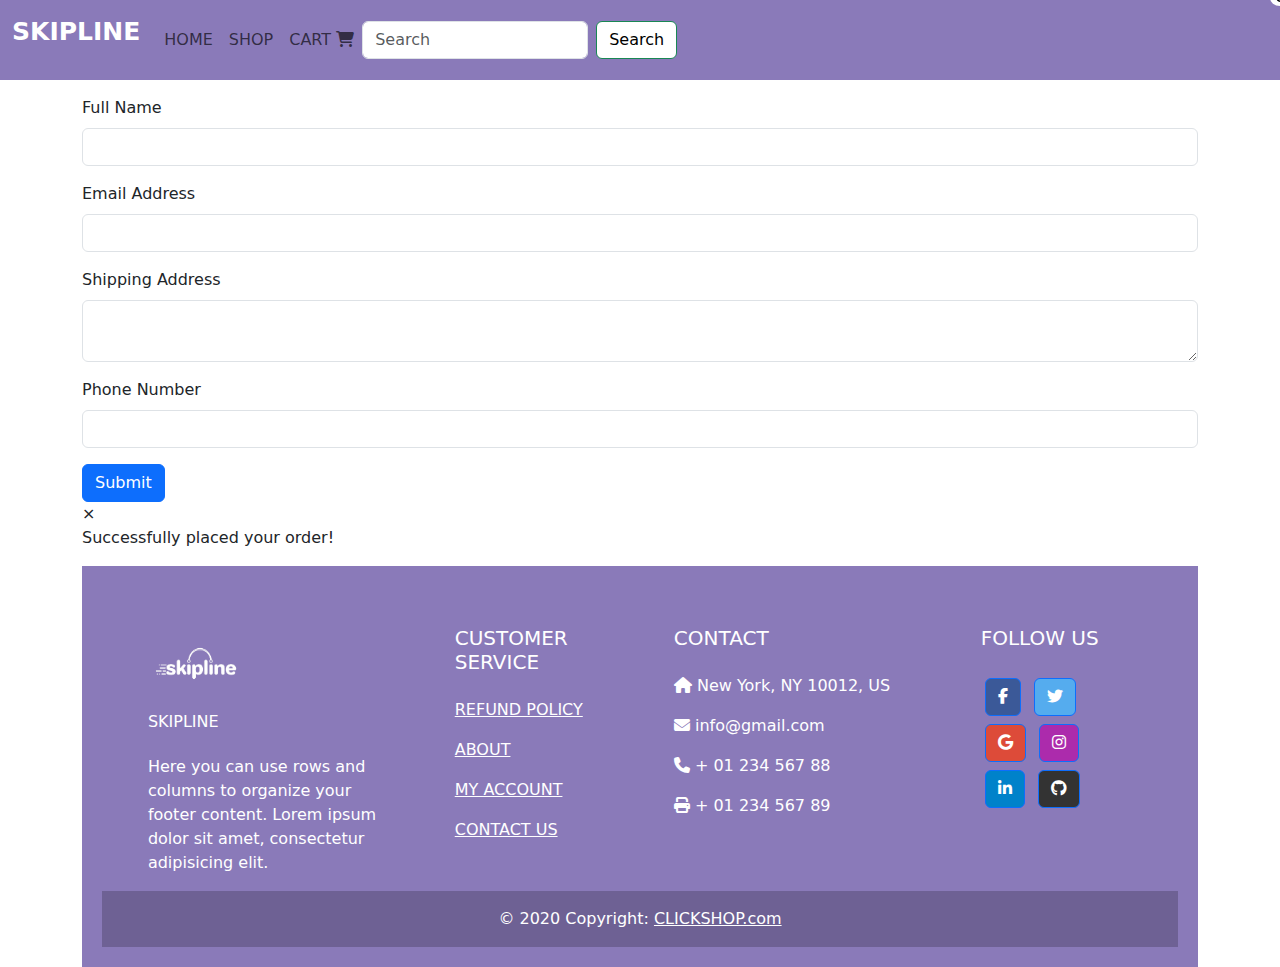
<file: check.html>
<!DOCTYPE html>
<html lang="en">

<head>
    <meta charset="UTF-8">
    <meta name="viewport" content="width=device-width, initial-scale=1.0">
    <title>checkout</title>
    <link rel="stylesheet" href="check.css">
    <link href="https://cdn.jsdelivr.net/npm/bootstrap@5.3.3/dist/css/bootstrap.min.css" rel="stylesheet">
    <link rel="stylesheet" href="https://cdnjs.cloudflare.com/ajax/libs/font-awesome/6.6.0/css/all.min.css" />
  
</head>

<body>
    <div class="container"> <!-- container start -->
        <nav class="navbar navbar-expand-lg navbar-light bg-#8A7AB9 fixed-top" style="background-color: #8A7AB9; border-bottom: transparent;" id="navbar">
            <div class="container-fluid">
                <a class="navbar-brand" href="#">
                    <p style="color: WHITE; font-weight: 850; font-size: 25px;">SKIPLINE</p>
                </a>
                <button class="navbar-toggler" type="button" data-bs-toggle="collapse" data-bs-target="#navbarNav" aria-controls="navbarNav" aria-expanded="false" aria-label="Toggle navigation">
                    <span class="navbar-toggler-icon"></span>
                </button>
                <div class="collapse navbar-collapse" id="navbarNav">
                    <ul class="navbar-nav">
                        <li class="nav-item">
                            <a class="nav-link" href="index.html">HOME</a>
                        </li>
                        <li class="nav-item">
                            <a class="nav-link" href="shop.html">SHOP</a>
                        </li>
                        <li class="nav-item">
                            <a class="nav-link" href="./cart.html">CART <i class="fa-solid fa-cart-shopping"></i> <span class="cart-count" id="cart-count">0</span></a>
                        </li>
                    </ul>
                    <form class="d-flex">
                        <input class="form-control me-2" type="search" placeholder="Search" aria-label="Search">
                        <button id="btn_hover" class="btn btn-outline-success" type="submit">Search</button>
                    </form>
                </div>
            </div>
        </nav>
      

        <h1 class="text-center my-4">Customer Details</h1>
        <form id="checkout-form">
            <div class="mb-3">
                <label for="name" class="form-label">Full Name</label>
                <input type="text" class="form-control" id="name" required>
            </div>
            <div class="mb-3">
                <label for="email" class="form-label">Email Address</label>
                <input type="email" class="form-control" id="email" required>
            </div>
            <div class="mb-3">
                <label for="address" class="form-label">Shipping Address</label>
                <textarea class="form-control" id="address" required></textarea>
            </div>
            <div class="mb-3">
                <label for="phone" class="form-label">Phone Number</label>
                <input type="tel" class="form-control" id="phone" required>
            </div>
            <button type="submit" class="btn btn-primary">Submit</button>
        </form>
   

    <div id="success-popup" class="popup">
        <div class="popup-content">
            <span class="close" id="close-popup">&times;</span>
            <p>Successfully placed your order!</p>
        </div>
    </div>








<!-- footer start -->

<footer class="text-center text-lg-start text-white" style="background-color: #8A7AB9;">
    <div class="container p-4 pb-0">
        <section>
            <div class="row">
                <div class="col-md-3 col-lg-3 col-xl-3 mx-auto mt-3">
                    <img src="./Image/f5e884102732761.5f3d3d9493dd6-removebg-preview.png" alt="Logo" style="width: 100px;  height: 70; margin-bottom: 6px;"> <!-- Add your logo image here -->
                    <h6 class="text-uppercase mb-4 font-weight-bold">SKIPLINE</h6>
                    <p>Here you can use rows and columns to organize your footer content. Lorem ipsum dolor sit amet, consectetur adipisicing elit.</p>
                </div>

                <div id="text-hover"  class="col-md-2 col-lg-2 col-xl-2 mx-auto mt-3">
                    <h6 class="text-uppercase mb-4 font-weight-bold fs-5 ">CUSTOMER SERVICE</h6>
                    <p id="text_Hover"><a class="text-white  ">REFUND POLICY</a></p>
                    <p id="text_Hover"><a class="text-white ">ABOUT</a></p>
                    <p  id="text_Hover" ><a class="text-white ">MY ACCOUNT</a></p>
                    <p  id="text_Hover" ><a class="text-white ">CONTACT US</a></p>
                </div>

                <div class="col-md-4 col-lg-3 col-xl-3 mx-auto mt-3">
                    <h6 class="text-uppercase mb-4 font-weight-bold fs-5">Contact</h6>
                    <p><i class="fas fa-home mr-3"></i> New York, NY 10012, US</p>
                    <p><i class="fas fa-envelope mr-3"></i> info@gmail.com</p>
                    <p><i class="fas fa-phone mr-3"></i> + 01 234 567 88</p>
                    <p><i class="fas fa-print mr-3"></i> + 01 234 567 89</p>
                </div>

                <div class="col-md-3 col-lg-2 col-xl-2 mx-auto mt-3">
                    <h6 class="text-uppercase mb-4 font-weight-bold fs-5">Follow us</h6>
                    <a class="btn btn-primary btn-floating m-1 social-icon" style="background-color: #3b5998" href="#!"><i class="fab fa-facebook-f"></i></a>
                    <a class="btn btn-primary btn-floating m-1 social-icon" style="background-color: #55acee" href="#!"><i class="fab fa-twitter"></i></a>
                    <a class="btn btn-primary btn-floating m-1 social-icon" style="background-color: #dd4b39" href="#!"><i class="fab fa-google"></i></a>
                    <a class="btn btn-primary btn-floating m-1 social-icon" style="background-color: #ac2bac" href="#!"><i class="fab fa-instagram"></i></a>
                    <a class="btn btn-primary btn-floating m-1 social-icon" style="background-color: #0082ca" href="#!"><i class="fab fa-linkedin-in"></i></a>
                    <a class="btn btn-primary btn-floating m-1 social-icon" style="background-color: #333333" href="#!"><i class="fab fa-github"></i></a>
                </div>
            </div>
        </section>
    </div>

    <div class="text-center p-3" style="background-color: rgba(0, 0, 0, 0.2)">
        © 2020 Copyright: <a class="text-white" href="./index.html">CLICKSHOP.com</a>
    </div>
        </footer> <!-- footer end -->
    




    </div> <!-- container end  -->
    <script src="check.js"></script>
</body>

</html>
</file>
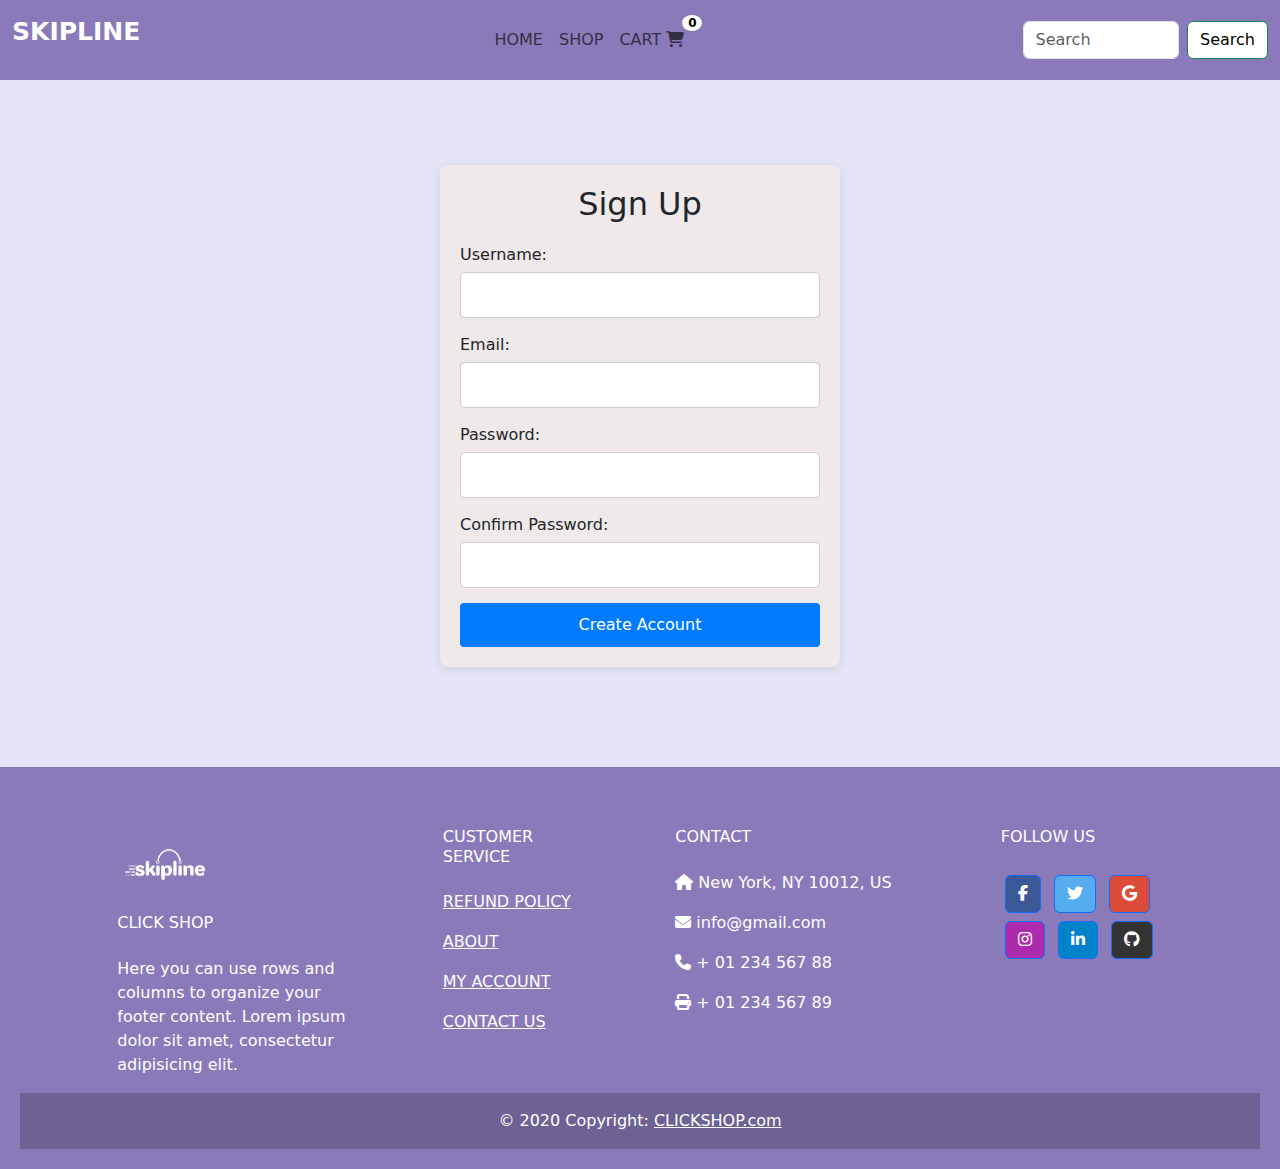
<file: signin.html>
<!DOCTYPE html>
<html lang="en">

<head>
    <meta charset="UTF-8">
    <meta name="viewport" content="width=device-width, initial-scale=1.0">
    <title>E commerce website</title>
    <link rel="stylesheet" href="signup.css">
    <link href="https://cdn.jsdelivr.net/npm/bootstrap@5.3.3/dist/css/bootstrap.min.css" rel="stylesheet">
    <link rel="stylesheet" href="https://cdnjs.cloudflare.com/ajax/libs/font-awesome/6.6.0/css/all.min.css" />
    <link rel="icon" href="./Image/e-commerce-logo.png" type="image/png">
</head>

<body>
    <!-- Container Start -->
    <div class="Container">

        <nav class="navbar navbar-expand-lg navbar-light bg-#8A7AB9 fixed-top" style="background-color: #8A7AB9; border-bottom: transparent;" id="navbar">
            <div class="container-fluid">
                <a class="navbar-brand" href="#">
                    <p style="color: WHITE; font-weight: 850; font-size: 25px;">SKIPLINE</p>
                </a>
                <button class="navbar-toggler" type="button" data-bs-toggle="collapse" data-bs-target="#navbarNav" aria-controls="navbarNav" aria-expanded="false" aria-label="Toggle navigation">
                    <span class="navbar-toggler-icon"></span>
                </button>
                <div class="collapse navbar-collapse" id="navbarNav">
                    <ul class="navbar-nav">
                        <li class="nav-item">
                            <a class="nav-link" href="index.html">HOME</a>
                        </li>
                        <li class="nav-item">
                            <a class="nav-link" href="shop.html">SHOP</a>
                        </li>
                        <li class="nav-item">
                            <a class="nav-link" href="./cart.html">CART <i class="fa-solid fa-cart-shopping"></i> <span class="cart-count" id="cart-count">0</span></a>
                        </li>
                    </ul>
                    <form class="d-flex">
                        <input class="form-control me-2" type="search" placeholder="Search" aria-label="Search">
                        <button id="btn_hover" class="btn btn-outline-success" type="submit">Search</button>
                    </form>
                </div>
            </div>
        </nav>
<!-- Signup Form Section -->
<div class="signup-container">
    <h2>Sign Up</h2>
    <form>
        <label for="username">Username:</label>
        <input type="text" id="username" required>

        <label for="email">Email:</label>
        <input type="email" id="email" required>

        <label for="password">Password:</label>
        <input type="password" id="password" required>

        <label for="confirm-password">Confirm Password:</label>
        <input type="password" id="confirm-password" required>

        <button type="submit" class="submit-button">Create Account</button>
    </form>
</div>


      <!-- footer  -->

      <footer class="text-center text-lg-start text-white" style="background-color: #8A7AB9;">
        <div class="container p-4 pb-0">
            <section>
                <div class="row">
                    <div class="col-md-3 col-lg-3 col-xl-3 mx-auto mt-3">
                        <img src="./Image/f5e884102732761.5f3d3d9493dd6-removebg-preview.png" alt="Logo" style="width: 100px; margin-bottom: 6px;"> <!-- Add your logo image here -->
                        <h6 class="text-uppercase mb-4 font-weight-bold">CLICK SHOP</h6>
                        <p>Here you can use rows and columns to organize your footer content. Lorem ipsum dolor sit amet, consectetur adipisicing elit.</p>
                    </div>
    
                    <div class="col-md-2 col-lg-2 col-xl-2 mx-auto mt-3">
                        <h6 class="text-uppercase mb-4 font-weight-bold">CUSTOMER SERVICE</h6>
                        <p><a class="text-white footer-link">REFUND POLICY</a></p>
                        <p><a class="text-white footer-link">ABOUT</a></p>
                        <p><a class="text-white footer-link">MY ACCOUNT</a></p>
                        <p><a class="text-white footer-link">CONTACT US</a></p>
                    </div>
    
                    <div class="col-md-4 col-lg-3 col-xl-3 mx-auto mt-3">
                        <h6 class="text-uppercase mb-4 font-weight-bold">Contact</h6>
                        <p><i class="fas fa-home mr-3"></i> New York, NY 10012, US</p>
                        <p><i class="fas fa-envelope mr-3"></i> info@gmail.com</p>
                        <p><i class="fas fa-phone mr-3"></i> + 01 234 567 88</p>
                        <p><i class="fas fa-print mr-3"></i> + 01 234 567 89</p>
                    </div>
    
                    <div class="col-md-3 col-lg-2 col-xl-2 mx-auto mt-3">
                        <h6 class="text-uppercase mb-4 font-weight-bold">Follow us</h6>
                        <a class="btn btn-primary btn-floating m-1 social-icon" style="background-color: #3b5998" href="#!"><i class="fab fa-facebook-f"></i></a>
                        <a class="btn btn-primary btn-floating m-1 social-icon" style="background-color: #55acee" href="#!"><i class="fab fa-twitter"></i></a>
                        <a class="btn btn-primary btn-floating m-1 social-icon" style="background-color: #dd4b39" href="#!"><i class="fab fa-google"></i></a>
                        <a class="btn btn-primary btn-floating m-1 social-icon" style="background-color: #ac2bac" href="#!"><i class="fab fa-instagram"></i></a>
                        <a class="btn btn-primary btn-floating m-1 social-icon" style="background-color: #0082ca" href="#!"><i class="fab fa-linkedin-in"></i></a>
                        <a class="btn btn-primary btn-floating m-1 social-icon" style="background-color: #333333" href="#!"><i class="fab fa-github"></i></a>
                    </div>
                </div>
            </section>
        </div>
    
        <div class="text-center p-3" style="background-color: rgba(0, 0, 0, 0.2)">
            © 2020 Copyright: <a class="text-white" href="https://mdbootstrap.com/">CLICKSHOP.com</a>
        </div>
    </footer>
    </div>


</body>

</html>
</file>
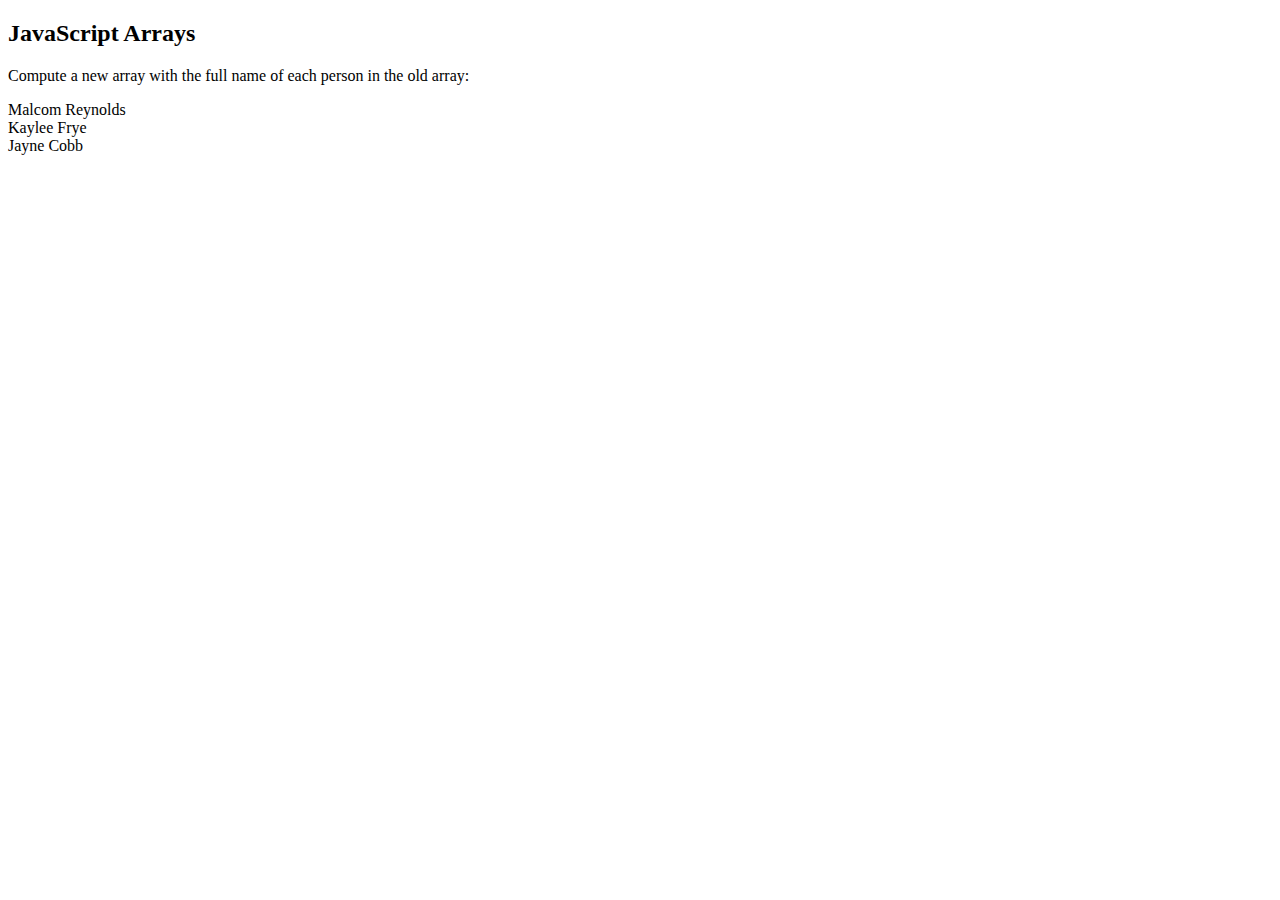
<file: test.html>
<!DOCTYPE html>
<html>
<body>

<h2>JavaScript Arrays</h2>

<p>Compute a new array with the full name of each person in the old array:</p>

<p id="demo"></p>

<script>
const persons = [
  {"firstname": "Malcom", "lastname": "Reynolds"},
  {"firstname": "Kaylee", "lastname": "Frye"},
  {"firstname": "Jayne", "lastname": "Cobb"}
];

document.getElementById("demo").innerHTML = persons.map(getFullName).join("<br>");

function getFullName(items) {
  return items["firstname"] + " " + items["lastname"]
}
</script>

</body>
</html>
</file>
<file: check.css>
* {
    margin: 0;
    padding: 0;
    box-sizing: border-box;
}

html, body {
    width: 100%;
    height: 100%;
}

.Container {
    width: 100%;
    height: auto;
    overflow: hidden;
    position: relative;
    background-color: rgba(229, 229, 247, 0.8);
    opacity: 1;
    background-image: radial-gradient(#444cf7 0.5px, transparent 0.5px), radial-gradient(#444cf7 0.5px, #e5e5f7 0.5px);
    background-size: 20px 20px;
    background-position: 0 0, 10px 10px;
    padding-top: 80px; /* Adjust this value based on navbar height */
    padding-bottom: 60px; /* To create space for the footer */
}

/* Navbar styles */

.cart-count {
    position: absolute;
    top: -10px; /* Adjust this value to position the circle */
    right: -10px; /* Adjust this value to position the circle */
    background-color: white; /* Circle color */
    color: black; /* Number color */
    border-radius: 50%;
    padding: 2px 5px;
    font-size: 12px; /* Size of the number */
    font-weight: bold;
    text-align: center;
    min-width: 20px; /* Minimum width for the circle */
    line-height: 1; /* Align text vertically */
}


#btn_hover{
    background-color: white;
    color: rgb(0, 0, 0);
}


#btn_hover:hover {
background-color: rgb(239, 200, 58);
color: #ffffff;
}

/* Footer styles */
footer {
    background-color: #d8c296;
    color: white;
    padding: 20px;
    position: relative; /* Change if necessary */
}

#text_Hover :hover{
color: red;
text-decoration-line: overline;
text-decoration-color: #f39c12;
cursor: pointer;
font-size: 17px
}

/* footer customer service hover */

/* Footer link hover effect */
.footer-link {
    transition: color 0.3s; /* Smooth transition for color */
}

.footer-link:hover {
    color: #f39c12; /* Change color on hover */
}

/* Social media icon animation */
.social-icon {
    transition: transform 0.3s; /* Smooth transition for transform */
}

.social-icon:hover {
    transform: scale(1.1); /* Slightly enlarge on hover */
}

/* Additional styles for checkout page */
.emptyCart {
    display: none;
    font-size: 20px;
    margin-top: 20px;
}

/* Responsive styles */
@media (max-width: 600px) {
    .Navbar {
        flex-direction: column;
        height: auto;
        padding: 10px;
    }

    .Menu_Item_Part2 {
        flex-direction: column;
        align-items: flex-start;
    }

    .Menu_Item_Part2 a {
        margin: 5px 0;
    }
}
</file>
<file: signup.css>
* {
    margin: 0;
    padding: 0;
    box-sizing: border-box;
}

html, body {
    width: 100%;
    height: 100%;
    background-image: url("data:image/svg+xml,%3Csvg xmlns='http://www.w3.org/2000/svg' width='28' height='49' viewBox='0 0 28 49'%3E%3Cg fill-rule='evenodd'%3E%3Cg id='hexagons' fill='%239C92AC' fill-opacity='0.25' fill-rule='nonzero'%3E%3Cpath d='M13.99 9.25l13 7.5v15l-13 7.5L1 31.75v-15l12.99-7.5zM3 17.9v12.7l10.99 6.34 11-6.35V17.9l-11-6.34L3 17.9zM0 15l12.98-7.5V0h-2v6.35L0 12.69v2.3zm0 18.5L12.98 41v8h-2v-6.85L0 35.81v-2.3zM15 0v7.5L27.99 15H28v-2.31h-.01L17 6.35V0h-2zm0 49v-8l12.99-7.5H28v2.31h-.01L17 42.15V49h-2z'/%3E%3C/g%3E%3C/g%3E%3C/svg%3E"), linear-gradient(to right top, #343a40, #2b2c31, #211f22, #151314, #000000);
}

.Container {
    width: 100%;
    height: auto;
    overflow: hidden;
    position: relative;
    background-color: rgba(229, 229, 247, 0.8); /* Semi-transparent background */
    opacity: 1; /* Full opacity for the container */
    background-image: radial-gradient(#444cf7 0.5px, transparent 0.5px), radial-gradient(#444cf7 0.5px, #e5e5f7 0.5px);
    background-size: 20px 20px;
    background-position: 0 0, 10px 10px;
    padding-top: 65px; /* To prevent content overlap with the navbar */
}



/* Ensure the navbar items are spaced evenly */

/* Fix the cart icon positioning */


/* Style for the cart count circle */
.cart-count {
    position: absolute;
    top: -5px; /* Adjust this value to move the circle up or down */
    right: -10px; /* Adjust this value to move the circle left or right */
    background-color: white; /* Circle color */
    color: black; /* Number color */
    border-radius: 50%;
    padding: 2px 5px;
    font-size: 12px; /* Size of the number */
    font-weight: bold;
    text-align: center;
    min-width: 20px; /* Minimum width for the circle */
    line-height: 1; /* Align text vertically */
}

/* Adjustments for hover effects and font size */
.navbar-nav {
    flex-direction: row;
    justify-content: center;
    width: 100%;
}

.nav-link {
    color: white;
    /* margin: 20px; */
    position: relative;
    font-size: 12px; /* Default font size */
}

.nav-link:hover {
    font-size: 15px; /* Hover font size */
    color: white;
}

.nav-link:hover::after {
    content: '';
    position: absolute;
    width: 100%;
    height: 2px;
    background-color: orange;
    bottom: -5px; /* Adjust as needed */
    left: 0;
    right: 0;
}

/* Fixing navbar for mobile view */

/* Mobile view adjustments */
@media (max-width: 768px) {
    .navbar-nav {
        flex-direction: column; /* Stack menu items vertically */
        align-items: center; /* Center the items */
    }

    .nav-link {
        text-align: center; /* Center text in mobile */
        padding: 10px 0; /* Add padding for better spacing */
    }
}

#btn_hover{
    background-color: white;
    color: rgb(0, 0, 0);
}


#btn_hover:hover {
background-color: rgb(239, 200, 58);
color: #ffffff;
}


#btn_hover{
    background-color: white;
    color: rgb(0, 0, 0);
}


#btn_hover:hover {
background-color: rgb(239, 200, 58);
color: #ffffff;
}


/* Existing CSS styles... */

/* Dark Mode Styles */
/* Existing CSS styles... */

/* Dark Mode Styles */


.signup-container {
    max-width: 400px;
    margin: 100px auto; /* Center the form */
    padding: 20px;
    background-color: rgb(239, 233, 233);
    border-radius: 8px;
    box-shadow: 0 2px 10px rgba(0, 0, 0, 0.1);
}

.signup-container h2 {
    text-align: center;
    margin-bottom: 20px;
}

label {
    display: block;
    margin-bottom: 5px;
}

input[type="text"],
input[type="email"],
input[type="password"] {
    width: 100%;
    padding: 10px;
    margin-bottom: 15px;
    border: 1px solid #ccc;
    border-radius: 4px;
}

.submit-button {
    background-color: #007BFF;
    color: white;
    padding: 10px 15px;
    border: none;
    border-radius: 4px;
    cursor: pointer;
    transition: background-color 0.3s ease;
    width: 100%; /* Full width for button */
}

.submit-button:hover {
    background-color: #0056b3;
}


footer {
    background-color: #d8c296;
    color: white;
    padding: 20px;
    position: relative; /* Change if necessary */
}

#text_Hover :hover{
color: red;
text-decoration-line: overline;
text-decoration-color: #f39c12;
cursor: pointer;
font-size: 17px
}

/* footer customer service hover */

/* Footer link hover effect */
.footer-link {
    transition: color 0.3s; /* Smooth transition for color */
}

.footer-link:hover {
    color: #f39c12; /* Change color on hover */
}

/* Social media icon animation */
.social-icon {
    transition: transform 0.3s; /* Smooth transition for transform */
}

.social-icon:hover {
    transform: scale(1.1); /* Slightly enlarge on hover */
}
</file>
